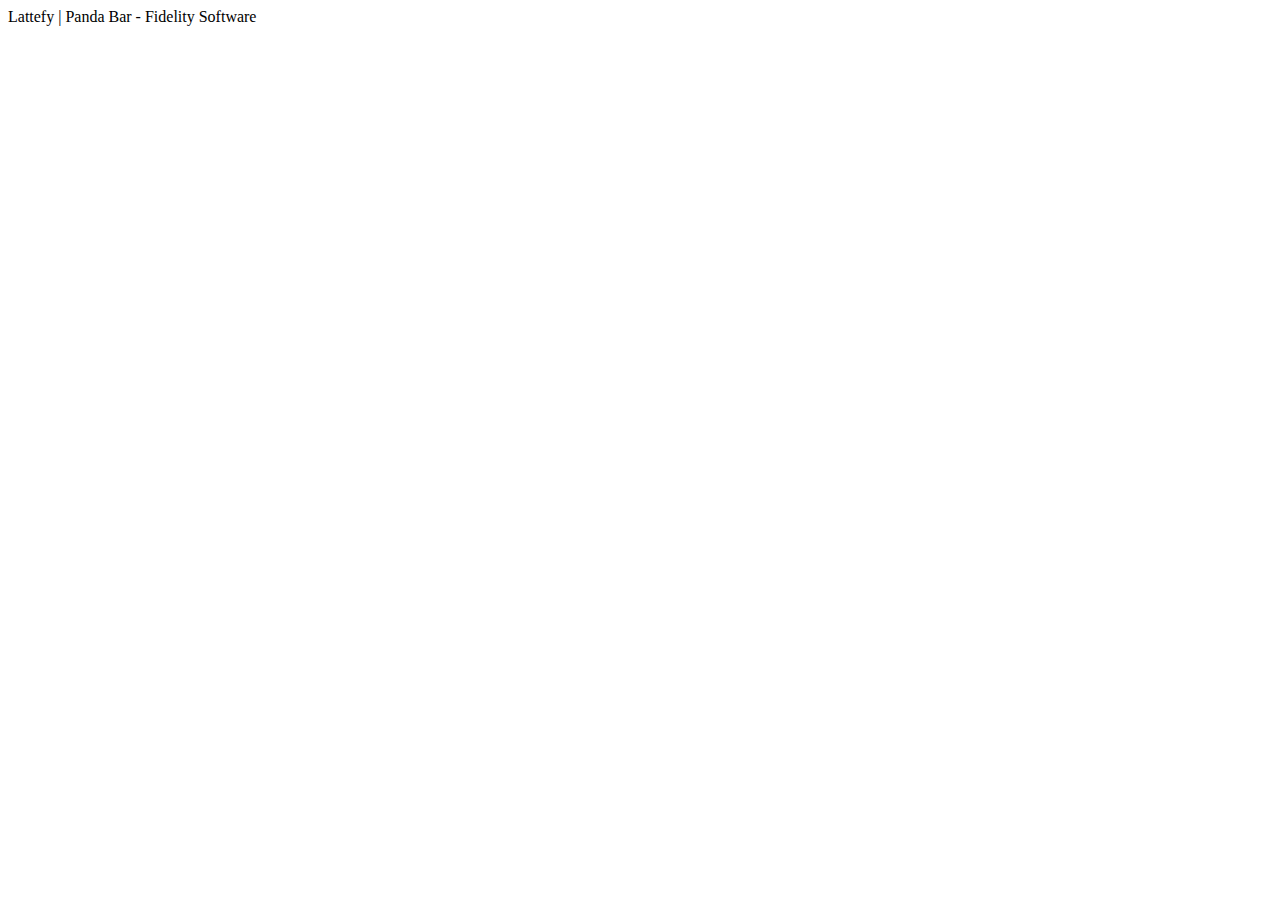
<file: index.html>
<!DOCTYPE html>
<html lang="en">
<head>
    <meta charset="UTF-8">
    <meta name="viewport" content="width=device-width, initial-scale=1.0, maximum-scale=1.0, user-scalable=no, viewport-fit=cover">
    
    <title>Lattefy | Panda Bar</title>
    <meta property="og:title" content="Lattefy | Panda Bar">
    <meta property="og:image" content="assets/images/meta/meta-img.png"/>
    
    <link rel="icon" href="./fidelity/assets/images/meta/favicon.png" type="image/png">
    <link rel="apple-touch-icon" href="./fidelity/assets/images/meta/favicon.png">
</head>
<body>
   Lattefy | Panda Bar - Fidelity Software
</body>
</html>
</file>
